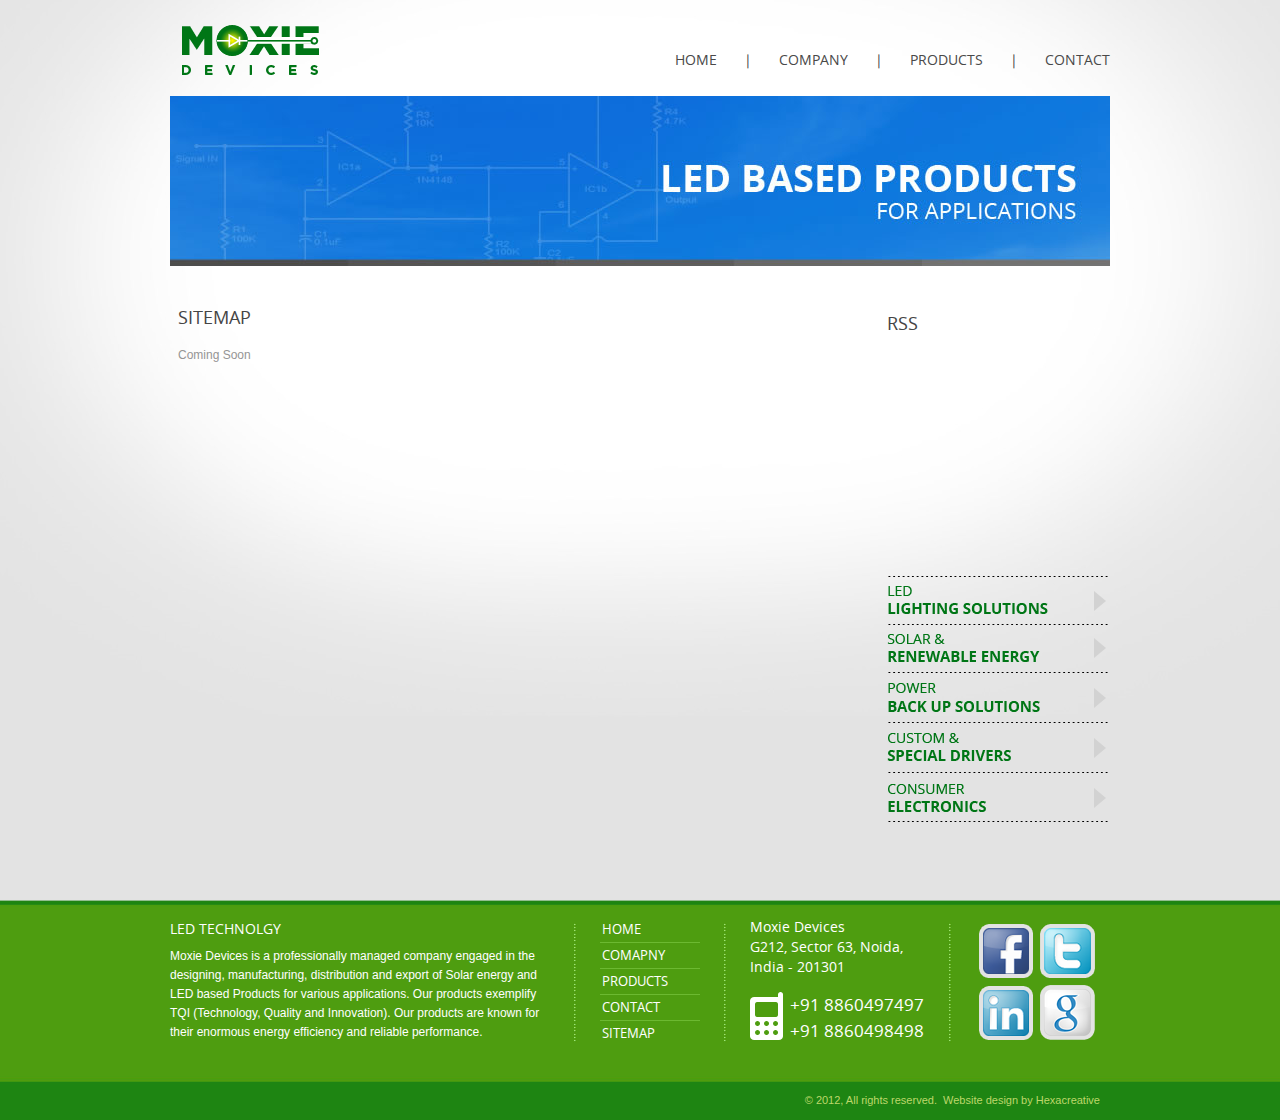
<file: Moxie/sitemap.html>
<!DOCTYPE html PUBLIC "-//W3C//DTD XHTML 1.0 Transitional//EN" "http://www.w3.org/TR/xhtml1/DTD/xhtml1-transitional.dtd">
<html xmlns="http://www.w3.org/1999/xhtml">
<head>
<meta http-equiv="Content-Type" content="text/html; charset=utf-8" />
<title>:: Moxie ::</title>
<link href="css/style.css" rel="stylesheet" type="text/css" />
<script src="js/jquery.min.js"></script>
	<script src="js/jquery.easing.1.3.js"></script>
	<script src="js/slides.min.jquery.js"></script>
	<script>
		$(function(){
			$('#slides').slides({
				preload: true,
				preloadImage: 'img/loading.gif',
				play: 3000,
				pause: 1000,
				hoverPause: true
			});
		});
	</script>
    <!--[if lt IE 7]>

<script src="http://ie7-js.googlecode.com/svn/version/2.0(beta3)/IE7.js" type="text/javascript"></script>

<![endif]-->
</head>

<body>
<div class="main">
<div class="header">
<div class="logo left"><a href="index.html" title="Movxie"><img src="images/logo-trans.png"  alt="Movxie" /></a></div>
<div class="top_link right">
<a href="index.html" title="Home">Home</a><span>|</span><a href="company.html" title="Comapny">Company</a><span>|</span><a href="products.html" title="Products">Products</a><span>|</span><a href="contact.html" title="Contact">Contact</a>
</div>
</div>
<div class="clear"></div>
<div class="banner-inner">

  <img src="images/inner.jpg" />

</div>
<div class="clear"></div>
<div class="content">
<div class="welcome_inner left">
<h1>Sitemap</h1>
Coming Soon </div>
<div class="right-panel left">
 

<div class="rss left">
<h1>RSS</h1>
<span><script type="text/javascript" src="http://app.feed.informer.com/digest3/QEPKQVCJKU.js"></script>
<noscript><a href="http://app.feed.informer.com/digest3/QEPKQVCJKU.html">Click for &quot;Your New Digest 1&quot;.</a>
</noscript></span>

</div>
</div>
<img src="images/inner-text.png"  style="display:block; float:left; margin-top:40px;"/>
<div class="clear"></div>
</div>
</div>
<div class="clear"></div>
<div class="footer_main">
<div class="footer_block">
<div class="abt_led left">
<h1>led technolgy</h1>
Moxie Devices is a professionally managed company engaged in the designing, manufacturing, distribution and export of Solar energy and LED based Products for various applications. Our products exemplify TQI (Technology, Quality and Innovation). Our products are known for their enormous energy efficiency and reliable performance.</div>
<div class="footer_divider left"><img src="images/footer_divider.jpg" width="4" height="120" alt="" /></div>
<div class="footer_link left">
  <a href="index.html">Home</a><a href="company.html">Comapny</a><a href="products.html">Products</a><a href="contact.html">Contact</a><a href="#" class="btm_bdr">Sitemap</a></div>
<div class="footer_divider left"><img src="images/footer_divider.jpg" width="4" height="120" alt="" /></div>
<div class="contact left">
Moxie Devices<br/>
G212, Sector 63, Noida,<br/> 
India - 201301
<span>+91 8860497497<br/>
+91 8860498498</span>

</div>
<div class="footer_divider left"><img src="images/footer_divider.jpg" width="4" height="120" alt="" /></div>
<div class="social left"><a href="http://www.facebook.com/" target="_blank"><img src="images/fb-trans.png" alt="" /></a><a href="https://twitter.com/" target="_blank"><img src="images/tw-trans.png" alt=""/></a><a href="http://www.linkedin.com/" target="_blank"><img src="images/in-trans.png"  alt="" /></a><a href="https://plus.google.com/" target="_blank"><img src="images/gplus-trans.png"  alt="" /></a></div>

</div>
<div class="clear"></div>
<div class="copyright">&copy; 2012, All rights reserved.&nbsp;&nbsp;Website design by Hexacreative</div>
<div class="clear"></div>
</div>

</body>
</html>
</file>
<file: Moxie/css/style.css>
@charset "utf-8";
/* CSS Document */

/* ---------------------------------------------------------------------- */
/*	Reset & Clearfix 
/* ---------------------------------------------------------------------- */

html, body, div, span, applet, object, iframe, h1, h2, h3, h4, h5, h6, p, blockquote, pre, a, abbr, and, address, cite, code, del, dfn, em, img, ins, kbd, q, s, samp, small, strike, strong, sub, sup, tt, var, b, u, i, dl, dt, dd, ol, ul, li, fieldset, form, label, legend, table, caption, tbody, tfoot, thead, tr, th, td, article, aside, canvas, details, embed, figure, figcaption, footer, header, hgroup, menu, nav, output, ruby, section, summary, time, mark, audio, video, input, textarea, select {
	background:transparent;
	border:0;
	font-size:100%;
	margin:0;
	outline:0;
	padding:0;
}

/* ---------------------------------------------------------------------- */
/*	Basic Elements & Classes
/* ---------------------------------------------------------------------- */

body {
	background:#e3e3e3 url(../images/top_bg.jpg) no-repeat center top;
	color: #fff;
	font: 12px/1.7 Arial, Helvetica, sans-serif;
	-webkit-font-smoothing: antialiased; /* Fix for webkit rendering */
	-webkit-text-size-adjust: 100%;
}

a:focus { outline: none; }
input:focus { outline:none;}
select:focus { outline:none;}
textarea:focus { outline:none;}

@font-face {
    font-family: 'OpenSansRegular';
    src: url('OpenSans-Regular-webfont.eot');
    src: url('OpenSans-Regular-webfont.eot?#iefix') format('embedded-opentype'),
         url('OpenSans-Regular-webfont.woff') format('woff'),
         url('OpenSans-Regular-webfont.ttf') format('truetype'),
         url('OpenSans-Regular-webfont.svg#OpenSansRegular') format('svg');
    font-weight: normal;
    font-style: normal;

}
@font-face {
    font-family: 'OpenSansExtrabold';
    src: url('OpenSans-ExtraBold-webfont.eot');
    src: url('OpenSans-ExtraBold-webfont.eot?#iefix') format('embedded-opentype'),
         url('OpenSans-ExtraBold-webfont.woff') format('woff'),
         url('OpenSans-ExtraBold-webfont.ttf') format('truetype'),
         url('OpenSans-ExtraBold-webfont.svg#OpenSansExtrabold') format('svg');
    font-weight: normal;
    font-style: normal;

}
.clear{ clear:both;}
.left{ float:left;}
.right{float:right;}
.center{text-align:center;}
.main{width:940px; margin:25px auto;}
.header{height:50px; width:100%;}
.header .logo{ margin-left:12px; width:138px; height:50px;}
.header .logo img{ border:none; text-decoration:none;}
.top_link{margin-top:23px;font: 14px/24px 'OpenSansRegular', Arial, sans-serif; color:#494949; text-transform:uppercase;}
.top_link span{padding:0 27px 0 27px;}
.top_link a{color:#494949; text-decoration:none; height:13px; padding-top:8px;}
.top_link a:hover{color:#494949; text-decoration:none; border-top:solid 4px #4d9d0f; height:21px; padding-top:8px;}

.banner{ width:940px; height:327px; margin-top:21px;}
.banner-inner { width:100%; height:170px; margin-top:21px;}

.tabs{ width:940px;height:110px;}
.heading{text-align:left; padding:18px 0px 18px 18px; display:block; font: 14px/18px 'OpenSansExtrabold', Arial, sans-serif; text-transform:uppercase; color:#fff;border:none; letter-spacing:1px;}
.heading a{color:#fff; text-decoration:none;}
.tab-1{ width:235px; background:#4d4d4d; height:110px;}

.tab-1 ul{ margin:-10px 0px 0px 18px; padding:0px;}
.tab-1 ul li{ font-family:Arial, Helvetica, sans-serif; color:#dbdbdb; font-size:13px; list-style-type:square; list-style-position:inside; margin:0 0; line-height:17px;}
.tab-1 ul li a{padding:6px 0 14px 0; height:31px; text-decoration:none;}
.tab-2{ width:235px; background:#555555; height:110px;}
.tab-2 ul{ margin:-10px 0px 0px 18px;; padding:0px;}
.tab-2 ul li{ font-family:Arial, Helvetica, sans-serif; color:#dbdbdb; font-size:13px; list-style-type:square; list-style-position:inside; margin:0 0; line-height:17px;}

.tab-3{ width:235px; background:#5d5d5d; height:110px;}
.tab-3 ul{ margin:-10px 0px 0px 18px;; padding:0px;}
.tab-3 ul li{ font-family:Arial, Helvetica, sans-serif; color:#dbdbdb; font-size:13px; list-style-type:square; list-style-position:inside; margin:0 0; line-height:17px;}

.tab-4{ width:235px; background:#686868; height:110px;}
.tab-4 ul{ margin:-10px 0px 0px 18px;; padding:0px;}
.tab-4 ul li{ font-family:Arial, Helvetica, sans-serif; color:#dbdbdb; font-size:13px; list-style-type:square; list-style-position:inside; margin:0 0; line-height:17px;}

.tab-5{ width:188px; background:#727272; height:110px;}
.tab-5 ul{ margin:-10px 0px 0px 18px;; padding:0px;}
.tab-5 ul li{ font-family:Arial, Helvetica, sans-serif; color:#dbdbdb; font-size:13px; list-style-type:square; list-style-position:inside; margin:0 0; line-height:17px;}
/* Right Link */
.right_link{font: normal 14px/20px 'OpenSansRegular', Arial, sans-serif; text-transform:uppercase; text-align:left; float:left; width:200px; margin-top:30px;}
.right_link a{color:#2a8816;padding:6px 0 14px 0; height:31px; border-top:dashed 1px #000;  background:url(../images/right_link_icon.png) no-repeat 100% 18px; text-decoration:none; display:block;}
.right_link a:hover{ text-decoration:none; color:#b3b3b3; background:url(../images/right_link_icon.png) no-repeat 100% 18px;}
.link_bold{ font-weight:bold; text-align:left;}
.bdr_btm{border-bottom:dashed 1px #000;}

.content{ width:940px;}
.content .img{width:160px; margin:30px auto;}
.content .welcome{ width:478px; margin:39px 61px 40px 8px; font-family:Arial, Helvetica, sans-serif; font-size:12px; color:#505050; line-height:16px;}
.content .welcome h1{margin-bottom:18px; color:#454545; font: 18px/24px 'OpenSansRegular', Arial, sans-serif; text-transform:uppercase;}


.content .welcome_inner{ width:622px; margin:39px 87px 40px 8px; font-family:Arial, Helvetica, sans-serif; font-size:12px; color:#959595; line-height:16px; min-height:500px;}
.content .welcome_inner h1{margin-bottom:18px; color:#454545; font: 18px/24px 'OpenSansRegular', Arial, sans-serif; text-transform:uppercase;}


.content .right-panel{ width:223px; margin:15px 0px 0px 0px;}
.content .right-panel .inner_tab{width:223px; margin-top:15px;}
.content .right-panel .inner_tab .in_tab-1{background:#4d4d4d; height:50px; display:block;}
.content .right-panel .inner_tab .in_tab-1 a{padding:14px 0px 18px 10px; display:block; font: 14px/18px 'OpenSansExtrabold', Arial, sans-serif; text-transform:uppercase; color:#fff;border:none; letter-spacing:1px; text-decoration:none;}
.content .right-panel .inner_tab .in_tab-2{background:#555555; height:50px; display:block;}
.content .right-panel .inner_tab .in_tab-2 a{padding:8px 0px 18px 10px; display:block; font: 14px/18px 'OpenSansExtrabold', Arial, sans-serif; text-transform:uppercase; color:#fff;border:none; letter-spacing:1px; text-decoration:none;}
.content .right-panel .inner_tab .in_tab-3{background:#5d5d5d; height:50px; display:block;}
.content .right-panel .inner_tab .in_tab-3 a{padding:8px 0px 18px 10px; display:block; font: 14px/18px 'OpenSansExtrabold', Arial, sans-serif; text-transform:uppercase; color:#fff;border:none; letter-spacing:1px; text-decoration:none;}
.content .right-panel .inner_tab .in_tab-4{background:#686868; height:50px; display:block;}
.content .right-panel .inner_tab .in_tab-4 a{padding:8px 0px 18px 10px; display:block; font: 14px/18px 'OpenSansExtrabold', Arial, sans-serif; text-transform:uppercase; color:#fff;border:none; letter-spacing:1px; text-decoration:none;}
.content .right-panel .inner_tab .in_tab-5{background:#727272; height:50px; display:block;}
.content .right-panel .inner_tab .in_tab-5 a{padding:14px 0px 18px 10px; display:block; font: 14px/18px 'OpenSansExtrabold', Arial, sans-serif; text-transform:uppercase; color:#fff;border:none; letter-spacing:1px; text-decoration:none;}



.content .right-panel .rss{ width:202px; margin:30px 0px 0px 0px;  font-family:Arial, Helvetica, sans-serif; font-size:11px; color:#959595; line-height:16px; overflow:hidden; height:225px;}
.content .right-panel .rss h1{margin-bottom:18px;color:#454545; font: 18px/24px 'OpenSansRegular', Arial, sans-serif; text-transform:uppercase;}
.content .right-panel .rss span b{ background:url(../images/rss_bg.jpg) no-repeat top left; width:209px; height:40px; padding-left:15px; display:block; margin-bottom:8px; font-weight:normal;padding-bottom:4px;}
.content .right-panel .rss span b a{font-family:Arial, Helvetica, sans-serif; color:#6b6b6b; font-size:12px; text-decoration:none;}
.content .right-panel .rss span b a:hover{ color:#007616; text-decoration:none;}
.content2{ width:908px; margin:0px 16px 20px 16px;  font-family:Arial, Helvetica, sans-serif; font-size:11px; color:#959595; line-height:16px;}
.content2 h1{margin-bottom:10px; color:#3a3a3a; font: 14px/24px 'OpenSansRegular', Arial, sans-serif; text-transform:uppercase; }

.footer_main{height:220px; width:100%; background:url(../images/footer_bg.jpg) repeat-x top left;margin:20px 0 0px 0;}
.footer_main .footer_block{ width:940px; margin:30px auto;}
.footer_main .footer_block .abt_led{ width:380px; font-family:Arial, Helvetica, sans-serif; font-size:12px; color:#fff; text-align:left; margin-top:19px; line-height:19px;}
.footer_main .footer_block .abt_led h1{ padding-bottom:8px; text-align:left;  font: 14px/20px 'OpenSansRegular', Arial, sans-serif; text-transform:uppercase; }
.footer_main .footer_block .footer_divider{margin:23px;}
.footer_main .footer_block .footer_link{ width:100px; font: 13px/20px 'OpenSansRegular', Arial, sans-serif; text-transform:uppercase; margin-top:17px; color:#fff; }
.footer_main .footer_block .footer_link a{color:#fff; text-decoration:none; margin:2px 0 2px 0; padding:0 0 3px 2px; border-bottom:solid 1px #6cb931; display:block;}
.footer_main .footer_block .footer_link a:hover{color:#d3fbb4; text-decoration:none;}
.btm_bdr{border-bottom:0px!important;}

.footer_main .footer_block .contact{ width:175px; margin-top:17px; font: 14px/20px 'OpenSansRegular', Arial, sans-serif; color:#fff;}
.footer_main .footer_block .contact span{ margin:15px 0 0 0; background:url(../images/contact-trans.png) no-repeat left top; padding-left:40px; display:block; height:48px; line-height:26px; font-size: 17px;}

.footer_main .footer_block .social{width:132px; margin-top:20px;}
.footer_main .footer_block .social a img{border:0px; margin:3px;}



.footer_main .copyright{width:930px; margin:25px auto; text-align:right; color:#bdd76a; font-size:11px; font-family:Arial, Helvetica, sans-serif; padding-right:10px;}

/* Slider Css  */

#slides {
	position:relative;
	
}

.slides_container {
	width:940px;
	overflow:hidden;
	position:relative;
	display:none;
}


.slides_container a {
	width:940px;
	height:327px;
	display:block;
}

.slides_container a img {
	display:block;
}


/*
	Pagination
*/

.pagination {
	margin:-20px 10px 0px 0px;	
	z-index:999;
	position:relative;
	float:right;
}

.pagination li {
	float:left;
	margin:0 1px;
	list-style:none;
}

.pagination li a {
	display:block;
	width:12px;
	height:0;
	padding-top:12px;
	background-image:url(../images/pagination-trans.png);
	background-position:0 0;
	float:left;
	overflow:hidden;
}

.pagination li.current a {
	background-position:0 -13px;
}

.wrapper-sitemap { width:150px; margin:50px auto 0px auto;}
a.sitemap-home   { width:100%;font: 18px/20px 'OpenSansExtrabold', Arial, sans-serif;   display: block; float:left; margin-bottom:10px;text-decoration:none;  color:#007515;}
a.sitemap-home:hover   { color:#333333;}
.sitemap { width:100%; display: block;  border-left: solid 3px #999999; float:left;  font: 15px/20px 'OpenSansRegular', Arial, sans-serif; }
.sitemap a {   background: url(../images/sitemap.gif) no-repeat left center; display:block; float:left; width:100%; text-indent:40px; text-decoration:none; padding:10px 0px; color:#007515;}
.sitemap a:hover { color:#333333;}

.contact-address { display:block; float:left; width:300px;  margin: 70px 0px 100px 40px; font: 20px/25px 'OpenSansRegular', Arial, sans-serif; color: #007515; }
.contact-form { display:block; float:left; width:600px; margin: 70px 0px 100px 0px; font-family: Arial, Helvetica, sans-serif;font-size: 14px;color: #959595;line-height: 16px;}


.contact-form input[type=text]  { width:300px; height:17px; border: solid 1px #ccc; padding: 2px 4px; background:white;} 
.contact-form textarea  { width:300px; height:100px; border: solid 1px #ccc; padding: 2px 4px; background:white;} 
.contact-form input[type=submit] { background:#007515; padding:5px 10px; font-size: 17px; font-weight: bold; color:#fff;}
.contact-form input[type=submit]:hover { background:#4e9d10; }
.contact-form input[type=submit]:active { background:#007515; }
.red { color:Red;}





/*  Category Block   */
.content_inr{ width:940px; margin-top:30px;}
.container_block{border-right:solid 1px #d4d4d4; display:block; width:720px; margin-top:30px; margin-right:19px;}
.category_block{ width:716px; margin:0px 16px 0px 16px;}
.category_block h1{color:#2a8816; font: normal 20px/24px 'OpenSansRegular', Arial, sans-serif; text-transform:uppercase; padding:0px 0 24px 0;}
.product_block{ width:121px; margin:0 55px 50px 0px; border:2px; outline:1; outline-width:medium; font-family:Arial, Helvetica, sans-serif; color:#6b6b6b; font-size:12px; line-height:20px;}
.product_block img{ border:0px;}
.product_block h1{color:#2a8816; font: normal 16px/24px 'OpenSansRegular', Arial, sans-serif; text-transform:uppercase; padding:14px 0 8px 0;}
.product_block h1 a{color:#2a8816; text-decoration:none;}
.view_all{color:#ffffff; background:#4d9b11; cursor:pointer; text-transform:uppercase; display:block; font-size:12px; text-align:center; padding:7px; text-decoration:none; margin:10px 55px 0 0; }
.divider{ width:677px;;  border-bottom:solid 1px #d4d4d4; display:block; height:3px; margin:8px 0 25px 0;}
.inr_navigation{width:160px; padding-left:35px; margin-top:26px;}
.inr_navigation h1{font-family:Arial, Helvetica, sans-serif;color:#696363; text-transform:uppercase; font-weight:normal; font-size:14px; margin-bottom:5px;}
.link{margin:5px 0 20px 0px;}
.link a{ background:url(../images/arrow-trans.png) no-repeat left 5px; padding-left:10px; text-decoration:none; color:#509e0d; font-size:12px; margin:0px 0px 10px 18px;}
.link a:hover{text-decoration:none;}
.details{color:#ffffff; background:#4d9b11; cursor:pointer; text-transform:uppercase; display:block; font-size:12px; text-align:center; padding:3px 7px 3px 7px; text-decoration:none; margin:10px 0 30px 0; width:49px; }
.prduct_details{ width:677px;}
.prduct_details img{ border:0px; text-align:left; margin-right:54px; width:201px; float:left;}
.prduct_details h1{color:#000000; text-transform:uppercase; font: normal 20px 'OpenSansRegular', Arial, sans-serif; padding:0px; display:block; margin-top:20px; margin-bottom:10px;}
.prduct_details .details_info{}
.prduct_details p{ font-size:11px; color:#6b6b6b; display:block; text-align:left;}

.info_tabs{width:400px; margin-top:30px; }
.download_datasheet{width:675px; text-align:right;}
.download_datasheet a{ color:#1684d9; text-decoration:underline;}
.contactu{ font-size:14px!important; color:#4e9d0e!important;}
form{ display:block; width:940px; float:left;}
.input{ background:#fff; padding:2px 0 0 6px; border:solid 1px #ccc; height:20px; width:280px; color:#828282; text-transform:uppercase; margin:4px;}
.text_area{ background:#fff; padding:2px 0 0 6px; border:solid 1px #ccc; height:26px; width:280px; color:#828282; text-transform:uppercase; margin:4px; height:50px;}
form label{color:#828282; text-transform:uppercase; margin:15px 30px 15px 0;}
.label_area{margin:15px 11px 15px 0!important;}
.submit_btn{ background:#1683d8; color:#fff; display:block; border:0px; cursor:pointer; text-transform:uppercase; width:80px; text-align:center; padding:5px 0 5px 0; margin-left:175px; margin-top:10px;}


.product-form { width:400px; display:block; float:right;  }
</file>
